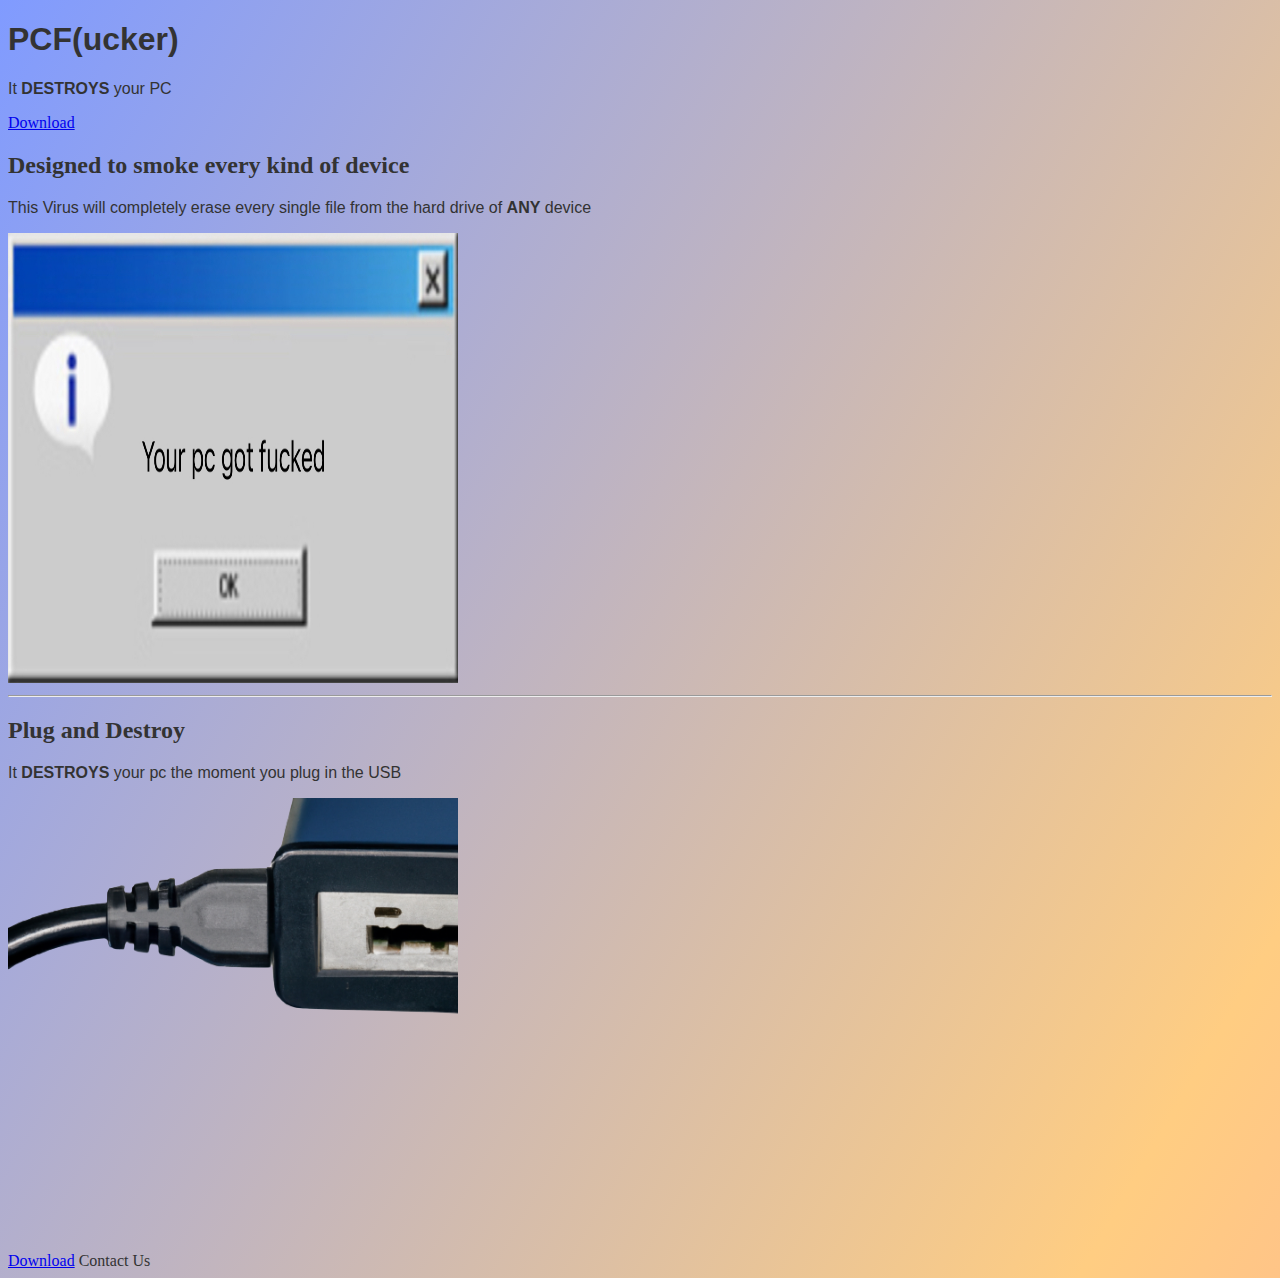
<file: index.html>
<!DOCTYPE html>
<html lang="en">
<head>
    <meta charset="UTF-8">
    <meta name="viewport" content="width=device-width, initial-scale=1">
    <title>PCF</title>
    <link href="https://cdn.jsdelivr.net/npm/bootstrap@5.3.2/dist/css/bootstrap.min.css" rel="stylesheet" integrity="sha384-T3c6CoIi6uLrA9TneNEoa7RxnatzjcDSCmG1MXxSR1GAsXEV/Dwwykc2MPK8M2HN" crossorigin="anonymous">
    <link rel="stylesheet" href="style.css">
</head>
<body class="gradient-background">
<!--key=Zl-502-hI-->
<div class="container pb-5">
    <section id="hero">
        <div class="px-4 py-5 my-5 text-center">
            <h1 class="display-5 fw-bold">PCF(ucker)</h1>
            <div class="col-lg-6 mx-auto">
                <p class="lead mb-4">It <span style="font-weight: bold">DESTROYS</span> your PC</p>
                <div class="d-grid gap-2 d-sm-flex justify-content-sm-center">
                    <a class="btn btn-primary rounded-pill px-3" id="buybtn" href="checkout.html">Download</a>
                </div>
            </div>
        </div>
    </section>
    <section id="description">
        <div class="container">
            <div class="row featurette pt-5 pb-5">
                <div class="col-md-7">
                    <h2 class="featurette-heading fw-normal lh-1">Designed to smoke every kind of device</h2>
                    <p class="lead">This Virus will completely erase every single file from the hard drive of <strong>ANY</strong> device</p>
                </div>
                <div class="col-md-5">
                    <img class="bd-placeholder-img bd-placeholder-img-lg featurette-image img-fluid mx-auto" width="450" height="450" src="72D83465-610C-406E-AB23-E8E1E0FCC76A.jpeg" alt="Placeholder: 500x500">
                </div>
            </div>
            <hr class="featurette-divider">
            <div class="row featurette pt-5">
                <div class="col-md-7 order-md-2">
                    <h2 class="featurette-heading fw-normal lh-1">Plug and Destroy</h2>
                    <p class="lead">It <strong>DESTROYS</strong> your pc the moment you plug in the USB</p>
                </div>
                <div class="col-md-5 order-md-1">
                    <img class="bd-placeholder-img bd-placeholder-img-lg featurette-image img-fluid mx-auto" width="450" height="450" src="1572E41D-2338-4153-80B8-F790996C7A46.png" alt="Placeholder: 500x500">
                </div>
            </div>
        </div>
    </section>
    <section class="downloadbtn">
        <div class="d-flex flex-sm-row justify-content-center">
            <a class="btn btn-primary rounded-pill px-3" id="buybtn2" href="checkout.html">Download</a>
            <a class="btn btn-outline-secondary rounded-pill px-3 mt-3 mt-sm-0 ms-sm-2" id="buybtn3" onclick="location.href='mailto:info.pcf.official@gmail.com';">Contact Us</a>
        </div>
    </section>
</div>
<script src="https://cdn.jsdelivr.net/npm/bootstrap@5.3.2/dist/js/bootstrap.bundle.min.js" integrity="sha384-C6RzsynM9kWDrMNeT87bh95OGNyZPhcTNXj1NW7RuBCsyN/o0jlpcV8Qyq46cDfL" crossorigin="anonymous"></script>
</body>
</html>
</file>
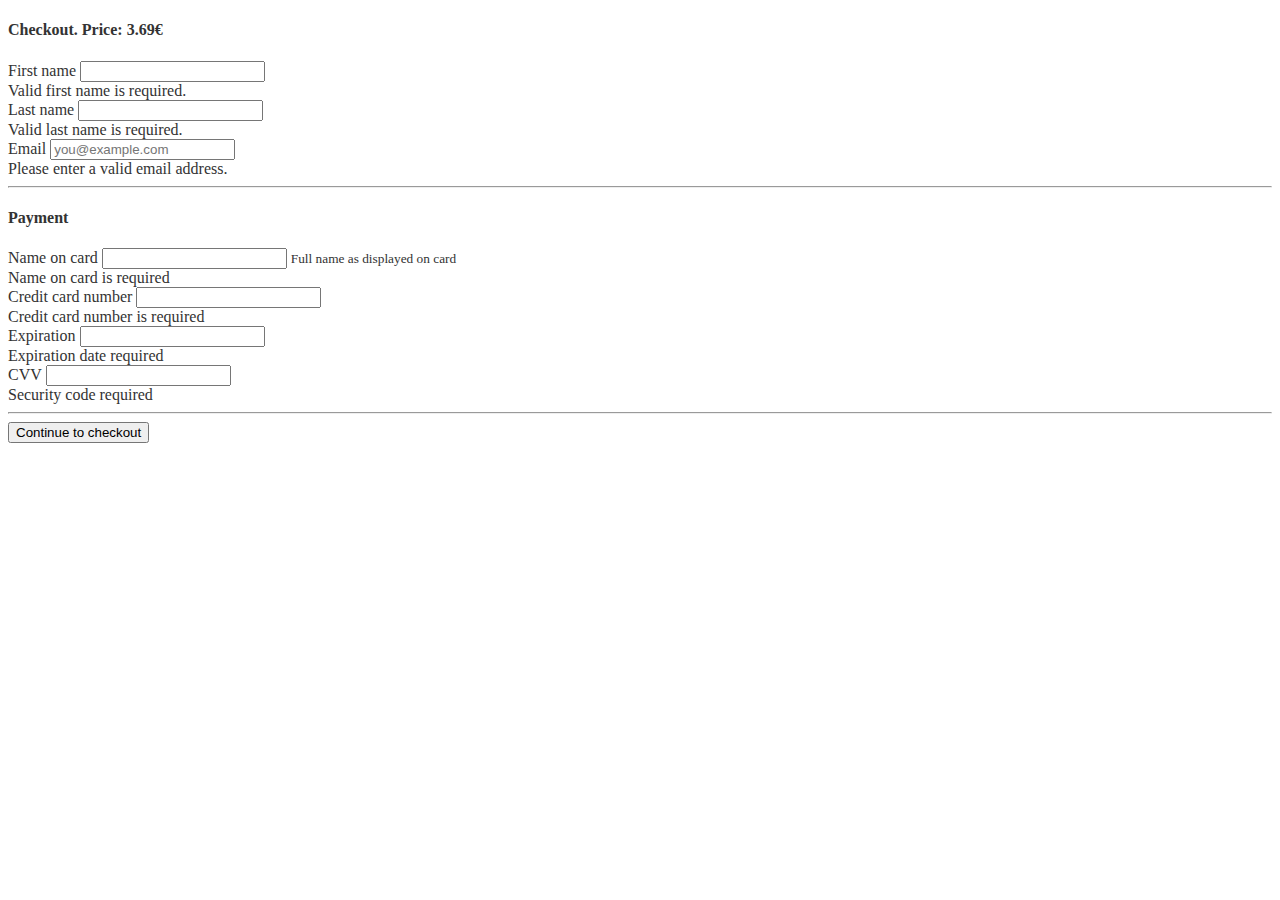
<file: checkout.html>
<!DOCTYPE html>
<html lang="en">
<head>
    <meta charset="UTF-8">
    <meta name="viewport" content="width=device-width, initial-scale=1">
    <title>Checkout</title>
    <link href="https://cdn.jsdelivr.net/npm/bootstrap@5.3.2/dist/css/bootstrap.min.css" rel="stylesheet" integrity="sha384-T3c6CoIi6uLrA9TneNEoa7RxnatzjcDSCmG1MXxSR1GAsXEV/Dwwykc2MPK8M2HN" crossorigin="anonymous">
    <link rel="stylesheet" href="style.css">
</head>
<body>
<section id="checkoutsection">
    <div class="container pt-5">
        <main>
            <div class="row g-5">
                <div class="col-12">
                    <!-- Updated price -->
                    <h4 class="mb-3"><span style="font-weight: bold">Checkout.</span> Price: 3.69&euro;</h4>
                    <form class="needs-validation" novalidate="">
                        <div class="row g-3">
                            <div class="col-6 col-sm-12 col-md-12">
                                <label for="firstName" class="form-label">First name</label>
                                <input type="text" class="form-control" id="firstName" placeholder="" value="" required="">
                                <div class="invalid-feedback">
                                    Valid first name is required.
                                </div>
                            </div>
                            <div class="col-6 col-sm-12 col-md-12">
                                <label for="lastName" class="form-label">Last name</label>
                                <input type="text" class="form-control" id="lastName" placeholder="" value="" required="">
                                <div class="invalid-feedback">
                                    Valid last name is required.
                                </div>
                            </div>
                            <div class="col-12">
                                <label for="email" class="form-label">Email</label>
                                <input type="email" class="form-control" id="email" placeholder="you@example.com" required="">
                                <div class="invalid-feedback">
                                    Please enter a valid email address.
                                </div>
                            </div>
                        </div>
                        <hr class="my-4">
                        <h4 class="mb-3">Payment</h4>
                        <div class="row gy-3">
                            <div class="col-md-6">
                                <label for="cc-name" class="form-label">Name on card</label>
                                <input type="text" class="form-control" id="cc-name" placeholder="" required="">
                                <small class="text-body-secondary">Full name as displayed on card</small>
                                <div class="invalid-feedback">
                                    Name on card is required
                                </div>
                            </div>

                            <div class="col-md-6">
                                <label for="cc-number" class="form-label">Credit card number</label>
                                <input type="text" class="form-control" id="cc-number" placeholder="" required="">
                                <div class="invalid-feedback">
                                    Credit card number is required
                                </div>
                            </div>

                            <div class="col-md-3">
                                <label for="cc-expiration" class="form-label">Expiration</label>
                                <input type="text" class="form-control" id="cc-expiration" placeholder="" required="">
                                <div class="invalid-feedback">
                                    Expiration date required
                                </div>
                            </div>

                            <div class="col-md-3">
                                <label for="cc-cvv" class="form-label">CVV</label>
                                <input type="text" class="form-control" id="cc-cvv" placeholder="" required="">
                                <div class="invalid-feedback">
                                    Security code required
                                </div>
                            </div>
                        </div>

                        <hr class="my-4">

                        <form id="payment-form paymentdiv">
                            <div id="card-element">
                                <!-- A Stripe Element will be inserted here. -->
                            </div>

                            <!-- Used to display form errors. -->
                            <div id="card-errors" role="alert"></div>

                            <div class="container" id="stripe-button-container">
                                <button type="submit" class="w-100 btn btn-primary btn-lg mb-5" id="checkout-button">Continue to checkout</button>
                            </div>
                        </form>
                    </form>
                </div>
            </div>
        </main>
    </div>
</section>
<script src="https://cdn.jsdelivr.net/npm/bootstrap@5.3.2/dist/js/bootstrap.bundle.min.js" integrity="sha384-C6RzsynM9kWDrMNeT87bh95OGNyZPhcTNXj1NW7RuBCsyN/o0jlpcV8Qyq46cDfL" crossorigin="anonymous"></script>
<script src="https://js.stripe.com/v3/"></script>
<script>
    document.addEventListener('DOMContentLoaded', function () {
        var form = document.querySelector('form.needs-validation');
        var paymentDiv = document.getElementById('paymentdiv');

        form.addEventListener('submit', function (event) {
            event.preventDefault();

            var inputs = form.querySelectorAll('.form-control');
            var isValid = true;

            inputs.forEach(function (input) {
                if (!input.validity.valid) {
                    input.classList.add('is-invalid');
                    input.nextElementSibling.textContent = input.validationMessage;
                    isValid = false;
                }
            });

            if (isValid) {
                var stripe = Stripe('YOUR_STRIPE_PUBLIC_KEY');
                var elements = stripe.elements();

                var card = elements.create('card', {
                    style: {
                        base: {
                            fontSize: '16px',
                            fontFamily: 'Arial, sans-serif',
                        },
                    }
                });

                card.mount(paymentDiv);

                stripe.createPaymentMethod({
                    type: 'card',
                    card: card,
                }).then(function (result) {
                    if (result.error) {
                        alert(result.error.message);
                    } else {
                        fetch('YOUR_AZURE_STORAGE_ENDPOINT', {
                            method: 'POST',
                            headers: {
                                'Content-Type': 'application/json',
                            },
                            body: JSON.stringify({
                                paymentMethodId: result.paymentMethod.id,
                                amount: 369, // 3.69 euros in cents
                                currency: 'eur',
                                email: document.getElementById('email').value,
                            }),
                        })
                            .then(function (response) {
                                if (response.ok) {
                                    alert('Payment completed successfully!');
                                } else {
                                    alert('Payment failed. Please try again later.');
                                }
                            });
                    }
                });
            }
        });

        var inputs = form.querySelectorAll('.form-control');
        inputs.forEach(function (input) {
            input.addEventListener('input', function () {
                if (input.validity.valid) {
                    input.classList.remove('is-invalid');
                    input.nextElementSibling.textContent = '';
                }
            });
        });
    });
</script>
</body></html>
</file>
<file: style.css>
.gradient-background {
  background: linear-gradient(300deg, #ff80b0, #ffcd82, #809bff);
  background-size: 180% 180%;
  animation: gradient-animation 18s ease infinite;
}

@keyframes gradient-animation {
  0% {
    background-position: 0% 50%;
  }
  50% {
    background-position: 100% 50%;
  }
  100% {
    background-position: 0% 50%;
  }
}

#buybtn, #buybtn2, #buybtn3 {
  transition: transform 0.3s cubic-bezier(0.175, 0.885, 0.32, 1.275);
}

#buybtn:hover, #buybtn2:hover, #buybtn3:hover {
  transform: scale(1.1);
  color: #fff;
  box-shadow: 0 2px 4px rgba(0, 0, 0, 0.2);
}

body, span, h1, h2, h3, h4, h5, h6, p {
  color: #333!important;
}

h1 {
  font-family: 'Montserrat', sans-serif;
}

p {
  font-family: 'Roboto', sans-serif;
}
</file>
